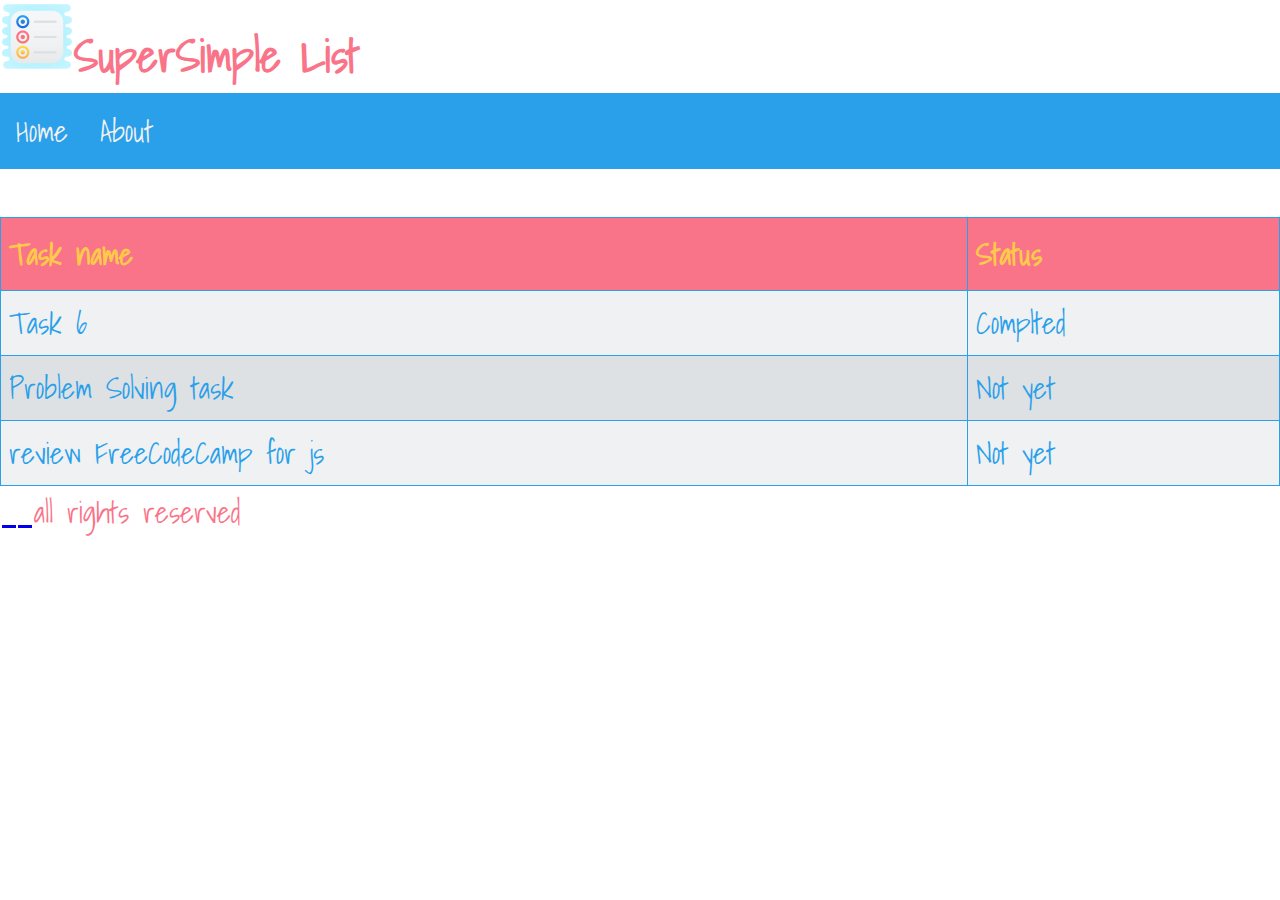
<file: index.html>
<!DOCTYPE html>
<html lang="en">
<head>
    <meta charset="UTF-8">
    <meta http-equiv="X-UA-Compatible" content="IE=edge">
    <meta name="viewport" content="width=device-width, initial-scale=1.0">
    <title>SuperSimple List</title>
    <link rel="icon" type="image/x-icon" href="./assets/icons8-reminders-cute-clipart-70.png">
    <link rel="stylesheet" href="./style/index.css">
    <link rel="stylesheet" href="https://unicons.iconscout.com/release/v4.0.0/css/line.css">
    <link rel="preconnect" href="https://fonts.googleapis.com">
<link rel="preconnect" href="https://fonts.gstatic.com" crossorigin>
<link href="https://fonts.googleapis.com/css2?family=Arima:wght@100;500&family=Caveat:wght@400;500;600;700&family=Pacifico&family=Shadows+Into+Light&display=swap" rel="stylesheet">
  </head>
<body>
    <head>
        <table>
            <tr>
                <td><img src="./assets/icons8-reminders-cute-clipart-70.png" alt="Logo"></td>
                <td style="font-size:45px ; color:#fa7489 ;font-weight:bold;" > SuperSimple List</td>
            </tr>
        </table>

        
<ul>
    <li><a class="active" href="#home">Home</a></li>
    <!-- <li><a href="#news">News</a></li>
    <li><a href="#contact">Contact</a></li> -->
    <li><a href="./about.html">About</a></li>
 
  </ul>
</br>

    </head>

    <main>

        <table id ="maintable">
            <tr>
                <th> Task name</th>
                <!-- <th> Prioity</th>
                <th> Diedline</th>
                <th> Scheduled time</th>
                <th> Duration</th> -->
                <th> Status</th>
            </tr>
            <tr>
                <td>Task 6</td>
                <!-- <td> 1 </td>
                <td> 5 july - 9AM </td>
                <td> 4 july - 3pM </td>
                <td> i Hour</td> -->
                <td> Complted </td>
            </tr>
            <tr>
                <td>Problem Solving task</td>
                <!-- <td> 2 </td>
                <td> 6 july - 9AM </td>
                <td> 4 july - 4pM </td>
                <td> 1 Hour</td> -->
                <td> Not yet </td>
            </tr> <tr>
                <td> review  FreeCodeCamp for js </td>
                <!-- <td> 3 </td>
                <td> No </td>
                <td> 4 july - 8pM </td>
                <td> 4 Hours </td> -->
                <td> Not yet </td>
            </tr>
        </table>
    </main>

    <footer> 
        <table>
            <tr>
                <td >
                      <a href="https://web.facebook.com/?_rdc=1&_rdr" ><i class="uil uil-facebook-f"></i> &nbsp;</a> 
                    </td>
                <td><a href="https://www.linkedin.com/"> <i class="uil uil-linkedin"></i> &nbsp;</a></td>
                <td style="color:#fa7489 ;"> <i class="uil uil-copyright"></i>  all rights reserved</td>
            </tr>
        </table>
       
    
    </footer>
    <script src="./js/app.js"></script>
</body>
</html>
</file>
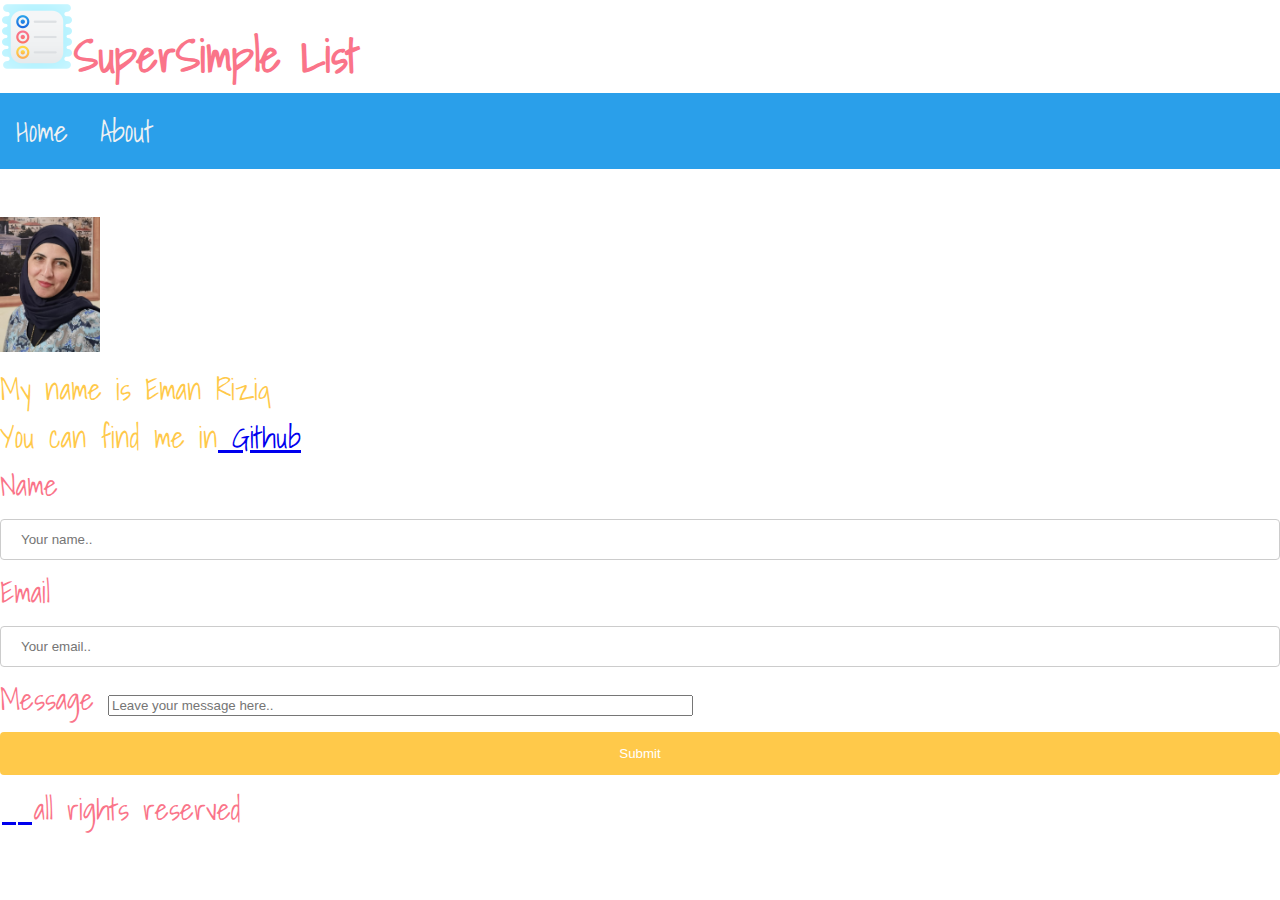
<file: about.html>
<!DOCTYPE html>
<html lang="en">
<head>
    <meta charset="UTF-8">
    <meta http-equiv="X-UA-Compatible" content="IE=edge">
    <meta name="viewport" content="width=device-width, initial-scale=1.0">
    <title> About</title>
    <link rel="icon" type="image/x-icon" href="./assets/icons8-reminders-cute-clipart-70.png">
    <link rel="stylesheet" href="./style/about.css">
    <link rel="stylesheet" href="https://unicons.iconscout.com/release/v4.0.0/css/line.css">
    <link rel="preconnect" href="https://fonts.googleapis.com">
<link rel="preconnect" href="https://fonts.gstatic.com" crossorigin>
<link href="https://fonts.googleapis.com/css2?family=Arima:wght@100;500&family=Caveat:wght@400;500;600;700&family=Pacifico&family=Shadows+Into+Light&display=swap" rel="stylesheet">
  
</head>
<body>
    <head>
        <table>
            <tr>
                <td><img src="./assets/icons8-reminders-cute-clipart-70.png" alt="Logo"></td>
                <td style="font-size:45px ; color:#fa7489 ;font-weight:bold;" > SuperSimple List</td>
            </tr>
        </table>

        
<ul>
    <li><a class="active" href="#home">Home</a></li>
    <!-- <li><a href="#news">News</a></li>
    <li><a href="#contact">Contact</a></li> -->
    <li><a href="./about.html">About</a></li>
 
  </ul>
</br>

    </head>
<main>
    <div id="intro">
    <img src="./assets/IMG_20220626_144027.jpg" alt="my image" width="100px"></td>
    <p> My name is Eman Riziq </br> You can find me in<a href="https://github.com/EmanRiziq" > Github</a></p>
   
</div>

<div id="firstform">
    <form action="/action_page.php">
        <label for="name">Name</label>
        <input type="text" id="name" name="tname" placeholder="Your name..">
    </br>

        <label for="email">Email</label>
        <input type="text" id="email" name="email" placeholder="Your email..">
    </br>

    <label for="message">Message</label>
    <input type="text="message" size="70px" name="message" placeholder="Leave your message here..">
</br>
        <input type="submit" value="Submit">
      </form>
    </div>
</main>

    <footer> 
        <table>
            <tr>
                <td >
                      <a href="https://web.facebook.com/?_rdc=1&_rdr" ><i class="uil uil-facebook-f"></i> &nbsp;</a> 
                    </td>
                <td><a href="https://www.linkedin.com/"> <i class="uil uil-linkedin"></i> &nbsp;</a></td>
                <td style="color:#fa7489 ;"> <i class="uil uil-copyright"></i>  all rights reserved</td>
            </tr>
        </table>
       
    
    </footer>
</body>
</html>
</file>
<file: style/about.css>
html, body, div, span, applet, object, iframe,
h1, h2, h3, h4, h5, h6, p, blockquote, pre,
a, abbr, acronym, address, big, cite, code,
del, dfn, em, img, ins, kbd, q, s, samp,
small, strike, strong, sub, sup, tt, var,
b, u, i, center,
dl, dt, dd, ol, ul, li,
fieldset, form, label, legend,
table, caption, tbody, tfoot, thead, tr, th, td,
article, aside, canvas, details, embed, 
figure, figcaption, footer, header, hgroup, 
menu, nav, output, ruby, section, summary,
time, mark, audio, video {
	margin: 0;
	padding: 0;
	border: 0;
	font-size: 30px;
	font-family: 'Arima', cursive;
font-family: 'Caveat', cursive;
font-family: 'Pacifico', cursive;
font-family: 'Shadows Into Light', cursive;
	vertical-align: baseline;
}

ul {
    list-style-type: none;
    margin: 0;
    padding: 0;
    overflow: hidden;
    background-color: #2a9fea;
  }
  
  li {
    float: left;
  }
  
  li a {
    display: block;
    color: #eff1f2;
    text-align: center;
    padding: 14px 16px;
    text-decoration: none;
  }
  
  li a:hover {
    background-color: #111;
  }
  #firstform input[type=text], select {
  width: 100%;
  padding: 12px 20px;
  margin: 8px 0;
  display: inline-block;
  border: 1px solid #ccc;
  border-radius: 4px;
  box-sizing: border-box;
}
label{
    color: #fa7489;
}
input[type=submit] {
  width: 100%;
  background-color: #ffc94a;
  color: white;
  padding: 14px 20px;
  margin: 8px 0;
  border: none;
  border-radius: 4px;
  cursor: pointer;
}

input[type=submit]:hover {
  background-color: #2a9fea;
}
#intro p{
    color:#ffc94a;
}
</file>
<file: style/index.css>
/* http://meyerweb.com/eric/tools/css/reset/ 
   v2.0 | 20110126
   License: none (public domain)
*/

html, body, div, span, applet, object, iframe,
h1, h2, h3, h4, h5, h6, p, blockquote, pre,
a, abbr, acronym, address, big, cite, code,
del, dfn, em, img, ins, kbd, q, s, samp,
small, strike, strong, sub, sup, tt, var,
b, u, i, center,
dl, dt, dd, ol, ul, li,
fieldset, form, label, legend,
table, caption, tbody, tfoot, thead, tr, th, td,
article, aside, canvas, details, embed, 
figure, figcaption, footer, header, hgroup, 
menu, nav, output, ruby, section, summary,
time, mark, audio, video {
	margin: 0;
	padding: 0;
	border: 0;
	font-size: 30px;
	font-family: 'Arima', cursive;
font-family: 'Caveat', cursive;
font-family: 'Pacifico', cursive;
font-family: 'Shadows Into Light', cursive;
	vertical-align: baseline;
}

ul {
    list-style-type: none;
    margin: 0;
    padding: 0;
    overflow: hidden;
    background-color: #2a9fea;
  }
  
  li {
    float: left;
  }
  
  li a {
    display: block;
    color: #eff1f2;
    text-align: center;
    padding: 14px 16px;
    text-decoration: none;
  }
  
  li a:hover {
    background-color: #111;
  }
/* th{
  color: #ffc94a;
}
td{
  color: #2a9fea;
} */

#maintable {
  /* font-family: Arial, Helvetica, sans-serif; */
  border-collapse: collapse;
  width: 100%;
}

#maintable td,  th {
  border: 1px solid #2a9fea;
  color: #2a9fea;
  padding: 8px;
}

#maintable tr:nth-child(even){background-color: #eff1f2;}
#maintable tr:nth-child(odd){background-color:#dee1e3;}


/* #maintable tr:hover {background-color: #ddd;} */

#maintable th {
  font-weight: bold;
  padding-top: 12px;
  padding-bottom: 12px;
  text-align: left;
  background-color:#fa7489;
  /* background-color:#bef4ff; */
  color: #ffc94a;
}
</file>
